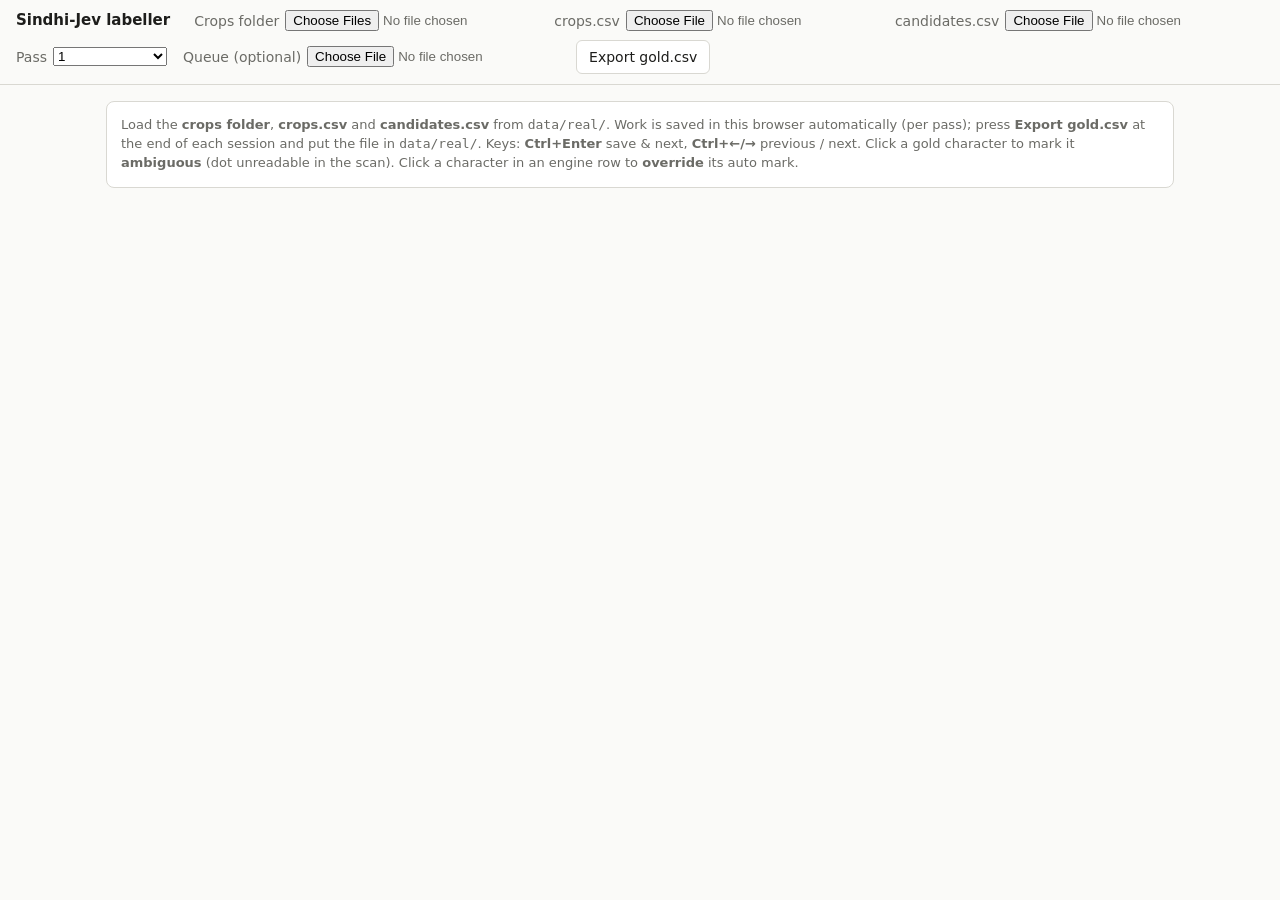
<file: tools/labeler.html>
<!doctype html>
<html lang="en">
<head>
<meta charset="utf-8">
<meta name="viewport" content="width=device-width, initial-scale=1">
<title>Sindhi-Jev Labeller</title>
<style>
  @font-face { font-family: "SJNaskh"; src: url("../fonts/NotoNaskhArabic.ttf"); }
  :root { --bg:#fafaf8; --fg:#1d1d1b; --muted:#6b6b66; --line:#d9d8d2; --card:#fff;
          --bad:#c62828; --badbg:#fde7e7; --ok:#2e7d32; --amb:#f3c623; --acc:#2952a3; }
  @media (prefers-color-scheme: dark) { :root { --bg:#191918; --fg:#ecebe6; --muted:#9a9993; --line:#3a3936;
          --card:#232321; --badbg:#4a1f1f; --bad:#ff8a80; --ok:#81c784; --acc:#8fb0ff; } }
  * { box-sizing: border-box; }
  body { margin:0; background:var(--bg); color:var(--fg); font:14px/1.45 system-ui, sans-serif; }
  header { display:flex; flex-wrap:wrap; gap:8px 16px; align-items:center; padding:10px 16px;
           border-bottom:1px solid var(--line); position:sticky; top:0; background:var(--bg); z-index:2; }
  header h1 { font-size:15px; margin:0 8px 0 0; }
  label.f { display:inline-flex; gap:6px; align-items:center; color:var(--muted); }
  main { max-width:1100px; margin:0 auto; padding:16px; }
  .card { background:var(--card); border:1px solid var(--line); border-radius:8px; padding:14px; margin-bottom:12px; }
  .crop { display:flex; align-items:center; min-height:120px; background:#fff;
          border-radius:6px; overflow:auto; }
  .crop img { image-rendering:auto; margin:0 auto; flex:none; } /* auto margins: wide crops overflow only rightward-scrollable, never cut off */
  .ar { font-family:"SJNaskh","Noto Naskh Arabic","Scheherazade New",serif; direction:rtl; }
  textarea#gold { width:100%; font-size:30px; padding:8px 10px; border:2px solid var(--acc); border-radius:6px;
                  background:var(--card); color:var(--fg); resize:vertical; min-height:62px; }
  .chars { font-size:28px; display:flex; flex-wrap:wrap; gap:1px; direction:rtl; min-height:44px; }
  .chars span { padding:0 3px; border-radius:3px; cursor:pointer; border-bottom:3px solid transparent; }
  .chars span.sp { min-width:14px; }
  .chars span.amb { background:var(--amb); color:#000; }
  .chars span.bad { background:var(--badbg); color:var(--bad); border-bottom-color:var(--bad); }
  .chars span.ovr { outline:2px dashed var(--acc); }
  table { width:100%; border-collapse:collapse; }
  td { padding:6px 8px; border-top:1px solid var(--line); vertical-align:middle; }
  td.eng { width:120px; color:var(--muted); font-family:ui-monospace,monospace; font-size:12px; }
  td.v { width:70px; font-weight:600; }
  .okc { color:var(--ok); } .badc { color:var(--bad); }
  .palette { display:flex; flex-wrap:wrap; gap:4px; direction:rtl; }
  .palette button { font-size:22px; min-width:38px; }
  .kbrow { display:flex; flex-wrap:wrap; gap:4px; direction:rtl; margin:3px 0; }
  .kbrow button { font-size:22px; min-width:38px; }
  .kbrow button.wide { min-width:90px; font-size:15px; }
  button { font:inherit; padding:6px 12px; border:1px solid var(--line); border-radius:6px; background:var(--card);
           color:var(--fg); cursor:pointer; }
  button.primary { background:var(--acc); color:#fff; border-color:var(--acc); }
  .row { display:flex; flex-wrap:wrap; gap:8px; align-items:center; }
  .muted { color:var(--muted); }
  .help { font-size:13px; color:var(--muted); }
  progress { width:160px; }
  @media (max-width:640px) { textarea#gold { font-size:24px; } td.eng { width:80px; } }
</style>
</head>
<body>
<header>
  <h1>Sindhi-Jev labeller</h1>
  <label class="f">Crops folder <input type="file" id="dir" webkitdirectory multiple></label>
  <label class="f">crops.csv <input type="file" id="cropsCsv" accept=".csv"></label>
  <label class="f">candidates.csv <input type="file" id="candCsv" accept=".csv"></label>
  <label class="f">Pass <select id="pass"><option value="1">1</option><option value="2">2 (blind relabel)</option></select></label>
  <label class="f">Queue (optional) <input type="file" id="queue" accept=".txt,.csv"></label>
  <button id="export">Export gold.csv</button>
  <span id="prog" class="muted"></span>
</header>
<main>
  <div id="empty" class="card help">
    Load the <b>crops folder</b>, <b>crops.csv</b> and <b>candidates.csv</b> from <code>data/real/</code>.
    Work is saved in this browser automatically (per pass); press <b>Export gold.csv</b> at the end of each
    session and put the file in <code>data/real/</code>. Keys: <b>Ctrl+Enter</b> save &amp; next,
    <b>Ctrl+←/→</b> previous / next. Click a gold character to mark it <b>ambiguous</b> (dot unreadable in the scan).
    Click a character in an engine row to <b>override</b> its auto mark.
  </div>
  <div id="ui" hidden>
    <div class="card">
      <div class="row" style="justify-content:space-between">
        <div><b id="cid"></b> <span id="meta" class="muted"></span></div>
        <div class="row"><label class="f">Zoom <input type="range" id="zoom" min="1" max="6" step="0.25" value="2"></label></div>
      </div>
      <div class="crop" style="margin-top:8px"><img id="img" alt="crop"></div>
    </div>
    <div class="card">
      <div class="help">Type exactly what is printed (canonical ه ي ڪ). Pre-filled from <span id="prefillEng"></span> only to save typing.</div>
      <textarea id="gold" class="ar" dir="rtl" spellcheck="false"></textarea>
      <div id="palette" style="margin:6px 0"></div>
      <label class="help"><input type="checkbox" id="canon" checked> Fix keyboard letters while typing (ی ى &rarr; ي, ھ ہ &rarr; ه, ك &rarr; ڪ; removes invisible direction marks). ک stays: it is a Sindhi letter.</label>
      <div class="help">Gold characters (click = ambiguous):</div>
      <div class="chars ar" id="goldChars"></div>
    </div>
    <div class="card">
      <table id="cands"></table>
    </div>
    <div class="row">
      <button id="prev">← Prev</button>
      <button class="primary" id="save">Save &amp; next (Ctrl+Enter)</button>
      <button data-status="illegible" class="st">Illegible</button>
      <button data-status="bad_crop" class="st">Bad crop</button>
      <button data-status="not_sindhi" class="st">Not Sindhi</button>
      <span id="saved" class="muted"></span>
    </div>
  </div>
</main>
<script>
"use strict";
// On-screen Sindhi keyboard: the 52-letter alphabet in dictionary order (جه, گه are digraph keys), then extras.
const KEYBOARD = [
  ["ا", "ب", "ٻ", "ڀ", "ت", "ٿ", "ٽ", "ٺ", "ث", "پ", "ج", "ڄ", "جه", "ڃ", "چ", "ڇ", "ح", "خ"],
  ["د", "ڌ", "ڏ", "ڊ", "ڍ", "ذ", "ر", "ڙ", "ز", "س", "ش", "ص", "ض", "ط", "ظ", "ع", "غ"],
  ["ف", "ڦ", "ق", "ڪ", "ک", "گ", "ڳ", "گه", "ڱ", "ل", "م", "ن", "ڻ", "و", "ه", "ء", "ي"],
  ["آ", "ئ", "ؤ", "أ", "۽", "۾", "َ", "ُ", "ِ", "ّ", "ْ", "ً", "،", "؛", "؟", ".", ":", "(", ")", "-", "\"", "[", "]"],
];
// Labelling rule 5 (canonical ه ي ڪ) applied while typing: Farsi/Urdu yeh, alef maksura, heh doachashmee,
// heh goal, Arabic kaf; LRM, RLM and Arabic letter mark are removed. ک (keheh) is a Sindhi letter and is kept.
const CANON = { "ی": "ي", "ى": "ي", "ھ": "ه", "ہ": "ه", "ك": "ڪ",
                "‎": "", "‏": "", "؜": "" };
const canon = s => s.replace(/[یىھہك‎‏؜]/g, ch => CANON[ch]);
const S = { crops: [], cands: {}, files: {}, i: 0, pass: "1", queue: null, labels: {}, t0: Date.now(), amb: new Set(), ovr: {} };
const $ = id => document.getElementById(id);

function parseCSV(text) {
  text = text.replace(/^﻿/, "");
  const rows = []; let row = [], f = "", q = false;
  for (let i = 0; i < text.length; i++) {
    const c = text[i];
    if (q) { if (c === '"') { if (text[i + 1] === '"') { f += '"'; i++; } else q = false; } else f += c; }
    else if (c === '"') q = true;
    else if (c === ",") { row.push(f); f = ""; }
    else if (c === "\n" || c === "\r") { if (c === "\r" && text[i + 1] === "\n") i++; row.push(f); rows.push(row); row = []; f = ""; }
    else f += c;
  }
  if (f !== "" || row.length) { row.push(f); rows.push(row); }
  const h = rows.shift() || [];
  return rows.filter(r => r.length > 1 || r[0]).map(r => Object.fromEntries(h.map((k, j) => [k, r[j] ?? ""])));
}
const csvCell = v => /[",\n\r]/.test(v = String(v ?? "")) ? '"' + v.replace(/"/g, '""') + '"' : v;
const readFile = f => new Promise(r => { const fr = new FileReader(); fr.onload = () => r(fr.result); fr.readAsText(f, "utf-8"); });

// Same alignment and label rules as src/sindhijev/align.py
function deriveLabels(gold, cand) {
  const g = [...gold], c = [...cand], n = g.length, m = c.length;
  const D = Array.from({ length: n + 1 }, (_, i) => { const r = new Array(m + 1).fill(0); r[0] = i; return r; });
  for (let j = 0; j <= m; j++) D[0][j] = j;
  for (let i = 1; i <= n; i++) for (let j = 1; j <= m; j++)
    D[i][j] = Math.min(D[i - 1][j - 1] + (g[i - 1] !== c[j - 1] ? 1 : 0), D[i - 1][j] + 1, D[i][j - 1] + 1);
  const lab = new Array(m).fill(0); let i = n, j = m, nerr = 0;
  while (i > 0 || j > 0) {
    if (i > 0 && j > 0 && D[i][j] === D[i - 1][j - 1] + (g[i - 1] !== c[j - 1] ? 1 : 0)) {
      if (g[i - 1] !== c[j - 1]) { lab[j - 1] = 1; nerr++; } i--; j--;
    } else if (i > 0 && D[i][j] === D[i - 1][j] + 1) {
      const p = j < m ? j : m - 1; if (p >= 0) lab[p] = 1; nerr++; i--;
    } else { lab[j - 1] = 1; nerr++; j--; }
  }
  return { lab, nerr };
}
const norm = s => s.normalize("NFC").replace(/[‌‍]/g, "").split(/\s+/).filter(Boolean).join(" ");

function storeKey() { return "sindhijev-gold-pass" + S.pass; }
function loadStore() { try { S.labels = JSON.parse(localStorage.getItem(storeKey()) || "{}"); } catch { S.labels = {}; } }
function saveStore() { try { localStorage.setItem(storeKey(), JSON.stringify(S.labels)); } catch (e) { $("saved").textContent = "browser storage failed: export now!"; } }

function order() { return S.queue ? S.crops.filter(c => S.queue.has(c.crop_id)) : S.crops; }

function engineOrder(cid) {
  const es = (S.cands[cid] || []).map(r => r.engine);
  return es;
}

function show() {
  const list = order(); if (!list.length) return;
  S.i = Math.max(0, Math.min(S.i, list.length - 1));
  const c = list[S.i], cid = c.crop_id, prev = S.labels[cid];
  $("empty").hidden = true; $("ui").hidden = false;
  $("cid").textContent = cid;
  $("meta").textContent = `${c.stratum || ""} · ${S.i + 1}/${list.length} · labelled ${Object.keys(S.labels).length}`;
  const fname = (c.image_path || "").split(/[\\/]/).pop();
  const file = S.files[fname];
  if (file) { $("img").src = URL.createObjectURL(file); }
  else if (S.base) { $("img").src = S.base + "/" + c.image_path.replace(/\\/g, "/"); }
  else { $("img").removeAttribute("src"); $("img").alt = "image not found: " + fname; }
  applyZoom();
  const rows = S.cands[cid] || [];
  let prefill = "", peng = "";
  if (prev) { prefill = prev.gold_text; peng = "your saved label"; }
  else {
    const pick = S.pass === "1" ? (rows.find(r => r.engine === "tess_snd") || rows[0]) : (rows.find(r => r.engine !== "tess_snd" && r.cand_text) || rows[0]);
    prefill = pick ? pick.cand_text : ""; peng = pick ? pick.engine : "nothing";
  }
  $("prefillEng").textContent = peng;
  $("gold").value = $("canon").checked ? canon(prefill) : prefill;
  S.amb = new Set(prev && prev.ambiguous_chars ? prev.ambiguous_chars.split(" ").filter(Boolean).map(Number) : []);
  S.ovr = prev && prev.override_json ? JSON.parse(prev.override_json) : {};
  S.t0 = Date.now();
  $("saved").textContent = prev ? `saved: ${prev.status}` : "";
  renderMarks();
  $("gold").focus();
}

function applyZoom() {
  const im = $("img"); const z = +$("zoom").value;
  // Sindhi reads right to left: keep the start of a long line (its right end) in view
  const set = () => { im.style.height = (im.naturalHeight * z) + "px"; const p = im.parentElement; setTimeout(() => { p.scrollLeft = p.scrollWidth; }, 0); };
  im.onload = set; if (im.complete && im.naturalHeight) set();
}

function renderMarks() {
  const gold = norm($("gold").value);
  const gc = $("goldChars"); gc.innerHTML = "";
  [...gold].forEach((ch, k) => {
    const s = document.createElement("span"); s.textContent = ch === " " ? " " : ch;
    if (ch === " ") s.className = "sp";
    if (S.amb.has(k)) s.classList.add("amb");
    s.title = "position " + k + " (click: ambiguous)";
    s.onclick = () => { S.amb.has(k) ? S.amb.delete(k) : S.amb.add(k); renderMarks(); };
    gc.appendChild(s);
  });
  const t = $("cands"); t.innerHTML = "";
  const cid = order()[S.i].crop_id;
  for (const r of S.cands[cid] || []) {
    const cand = norm(r.cand_text || "");
    const { lab } = deriveLabels(gold, cand);
    const ov = new Set(S.ovr[r.engine] || []);
    const fin = lab.map((v, k) => ov.has(k) ? 1 - v : v);
    const bad = fin.some(Boolean) || (cand.length === 0 && gold.length > 0);
    const tr = document.createElement("tr");
    tr.innerHTML = `<td class="eng">${r.engine}<br>conf ${r.seq_conf || "–"}</td><td class="v ${bad ? "badc" : "okc"}">${bad ? "wrong" : "correct"}</td>`;
    const td = document.createElement("td"); const d = document.createElement("div"); d.className = "chars ar";
    if (!cand) d.innerHTML = '<span class="muted">(empty)</span>';
    [...cand].forEach((ch, k) => {
      const s = document.createElement("span"); s.textContent = ch === " " ? " " : ch;
      if (ch === " ") s.classList.add("sp");
      if (fin[k]) s.classList.add("bad"); if (ov.has(k)) s.classList.add("ovr");
      if (!ALLOW_OVR) { d.appendChild(s); return; }  // read-only unless ?override=1 (accidental clicks, 2026-11-18)
      s.title = "click: override auto mark";
      s.onclick = () => { ov.has(k) ? ov.delete(k) : ov.add(k); S.ovr[r.engine] = [...ov]; if (!S.ovr[r.engine].length) delete S.ovr[r.engine]; renderMarks(); };
      d.appendChild(s);
    });
    td.appendChild(d); tr.appendChild(td); t.appendChild(tr);
  }
}

function save(status) {
  const c = order()[S.i]; if (!c) return;
  const prev = S.labels[c.crop_id];
  S.labels[c.crop_id] = {
    crop_id: c.crop_id, pass: S.pass, gold_text: norm($("gold").value), status: status || "ok",
    ambiguous_chars: [...S.amb].sort((a, b) => a - b).join(" "),
    override_json: Object.keys(S.ovr).length ? JSON.stringify(S.ovr) : "",
    seconds: Math.round((Date.now() - S.t0) / 1000) + (prev ? +prev.seconds || 0 : 0),
    labeled_at: new Date().toISOString(),
  };
  saveStore(); S.i++; show();
}

function exportCSV() {
  const F = ["crop_id", "pass", "gold_text", "status", "ambiguous_chars", "override_json", "seconds", "labeled_at"];
  const ids = new Set(S.crops.map(c => c.crop_id));  // never export labels from another dataset
  const lines = [F.join(","), ...Object.values(S.labels).filter(r => ids.has(r.crop_id)).map(r => F.map(k => csvCell(r[k])).join(","))];
  const blob = new Blob(["﻿" + lines.join("\n") + "\n"], { type: "text/csv;charset=utf-8" });
  const a = document.createElement("a"); a.href = URL.createObjectURL(blob);
  a.download = `gold_pass${S.pass}_${new Date().toISOString().slice(0, 10)}.csv`; a.click();
}

function maybeStart() { if (S.crops.length && Object.keys(S.cands).length) { loadStore(); const list = order(); S.i = list.findIndex(c => !S.labels[c.crop_id]); if (S.i < 0) S.i = 0; show(); } }

$("dir").onchange = e => { for (const f of e.target.files) S.files[f.name] = f; maybeStart(); };
$("cropsCsv").onchange = async e => { S.crops = parseCSV(await readFile(e.target.files[0])); maybeStart(); };
$("candCsv").onchange = async e => { S.cands = {}; for (const r of parseCSV(await readFile(e.target.files[0]))) (S.cands[r.crop_id] ||= []).push(r); maybeStart(); };
$("queue").onchange = async e => { S.queue = new Set((await readFile(e.target.files[0])).split(/\r?\n/).map(s => s.split(",")[0].trim()).filter(s => s && s !== "crop_id")); S.i = 0; maybeStart(); };
const ALLOW_OVR = new URLSearchParams(location.search).get("override") === "1";
$("pass").onchange = e => { S.pass = e.target.value; maybeStart(); };
$("gold").oninput = () => {
  const g = $("gold");
  if ($("canon").checked) { const v = canon(g.value); if (v !== g.value) { const c = g.selectionStart; g.value = v; g.setSelectionRange(c, c); } }
  S.amb.clear(); renderMarks();
};
$("zoom").oninput = applyZoom;
$("save").onclick = () => save("ok");
document.querySelectorAll("button.st").forEach(b => b.onclick = () => save(b.dataset.status));
$("prev").onclick = () => { S.i--; show(); };
$("export").onclick = exportCSV;
document.addEventListener("keydown", e => {
  if (!S.crops.length) return;
  if (e.ctrlKey && e.key === "Enter") { e.preventDefault(); save("ok"); }
  if (e.ctrlKey && e.key === "ArrowLeft") { e.preventDefault(); S.i--; show(); }
  if (e.ctrlKey && e.key === "ArrowRight") { e.preventDefault(); S.i++; show(); }
});
const pal = $("palette");
const key = (label, act, cls) => { const b = document.createElement("button"); b.type = "button"; b.className = "ar " + (cls || "");
  b.textContent = label; b.tabIndex = -1; b.onmousedown = e => e.preventDefault();  // keep the caret in the textbox
  b.onclick = () => { const t = $("gold"); act(t); t.focus(); t.dispatchEvent(new Event("input")); }; return b; };
const ins = ch => t => t.setRangeText(ch, t.selectionStart, t.selectionEnd, "end");
for (const row of KEYBOARD) { const r = document.createElement("div"); r.className = "kbrow";
  for (const ch of row) r.appendChild(key(/[ً-ْ]/.test(ch) ? "◌" + ch : ch, ins(ch)));
  pal.appendChild(r); }
const last = document.createElement("div"); last.className = "kbrow";
last.appendChild(key("space", ins(" "), "wide"));
last.appendChild(key("⌫ delete", t => { const s = t.selectionStart, e = t.selectionEnd;
  if (s !== e) t.setRangeText("", s, e, "end"); else if (s > 0) { t.setRangeText("", s - 1, s, "end"); } }, "wide"));
pal.appendChild(last);
// Server mode: python -m http.server (repo root), open /tools/labeler.html?data=../data/real
(async () => {
  const p = new URLSearchParams(location.search), d = p.get("data");
  if (p.get("pass")) { S.pass = p.get("pass"); $("pass").value = S.pass; }
  if (!d) return;
  try {
    S.base = d;
    S.crops = parseCSV(await (await fetch(d + "/crops.csv", { cache: "no-store" })).text());
    for (const r of parseCSV(await (await fetch(d + "/candidates.csv", { cache: "no-store" })).text())) (S.cands[r.crop_id] ||= []).push(r);
    const q = await fetch(d + "/relabel_queue.txt", { cache: "no-store" });
    if (S.pass === "2" && q.ok) S.queue = new Set((await q.text()).split(/\r?\n/).filter(Boolean));
    maybeStart();
  } catch (e) { $("empty").textContent = "Could not load " + d + ": " + e; }
})();
window.addEventListener("beforeunload", e => { if (Object.keys(S.labels).length) { e.preventDefault(); e.returnValue = ""; } });
</script>
</body>
</html>
</file>
